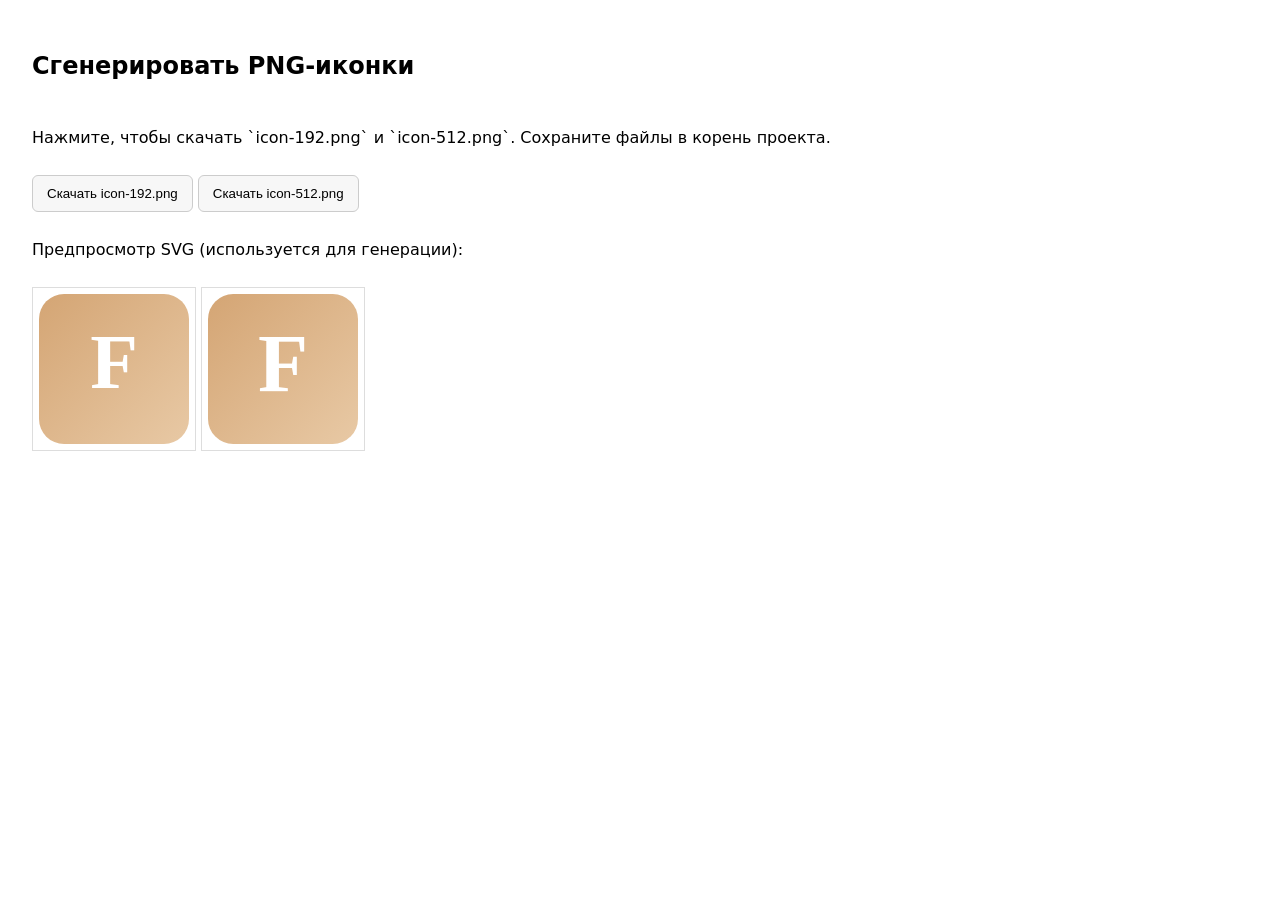
<file: generate-icons.html>
<!doctype html>
<html lang="en">
<head>
  <meta charset="utf-8">
  <meta name="viewport" content="width=device-width,initial-scale=1">
  <title>Generate PWA Icons</title>
  <style>
    body{font-family:system-ui,Segoe UI,Roboto,Arial;display:flex;flex-direction:column;gap:12px;padding:24px}
    button{padding:10px 14px;border-radius:6px;border:1px solid #ccc;background:#f7f7f7}
    img{max-width:150px;border:1px solid #ddd;padding:6px}
  </style>
</head>
<body>
  <h2>Сгенерировать PNG-иконки</h2>
  <p>Нажмите, чтобы скачать `icon-192.png` и `icon-512.png`. Сохраните файлы в корень проекта.</p>

  <div>
    <button id="download-192">Скачать icon-192.png</button>
    <button id="download-512">Скачать icon-512.png</button>
  </div>

  <p>Предпросмотр SVG (используется для генерации):</p>
  <div>
    <img id="preview-192" src="icon-192.svg" alt="icon-192">
    <img id="preview-512" src="icon-512.svg" alt="icon-512">
  </div>

<script>
async function svgToPng(svgUrl, size){
  const res = await fetch(svgUrl);
  const svgText = await res.text();

  const canvas = document.createElement('canvas');
  canvas.width = size; canvas.height = size;
  const ctx = canvas.getContext('2d');

  // Create image from SVG text
  const svgBlob = new Blob([svgText], {type: 'image/svg+xml;charset=utf-8'});
  const url = URL.createObjectURL(svgBlob);
  const img = new Image();
  img.crossOrigin = 'anonymous';

  return new Promise((resolve, reject) => {
    img.onload = () => {
      // fill background with theme color (optional)
      ctx.fillStyle = '#d4a574';
      ctx.fillRect(0,0,canvas.width,canvas.height);

      // draw svg centered and scaled
      ctx.drawImage(img, 0, 0, canvas.width, canvas.height);
      URL.revokeObjectURL(url);
      canvas.toBlob(blob => resolve(blob), 'image/png');
    };
    img.onerror = (e) => reject(e);
    img.src = url;
  });
}

function downloadBlob(blob, filename){
  const a = document.createElement('a');
  const u = URL.createObjectURL(blob);
  a.href = u; a.download = filename; document.body.appendChild(a);
  a.click(); setTimeout(()=>{ URL.revokeObjectURL(u); a.remove(); }, 200);
}

document.getElementById('download-192').addEventListener('click', async () => {
  try{
    const b = await svgToPng('icon-192.svg', 192);
    downloadBlob(b, 'icon-192.png');
  }catch(e){ alert('Ошибка генерации: '+e); }
});

document.getElementById('download-512').addEventListener('click', async () => {
  try{
    const b = await svgToPng('icon-512.svg', 512);
    downloadBlob(b, 'icon-512.png');
  }catch(e){ alert('Ошибка генерации: '+e); }
});
</script>
</body>
</html>
</file>
